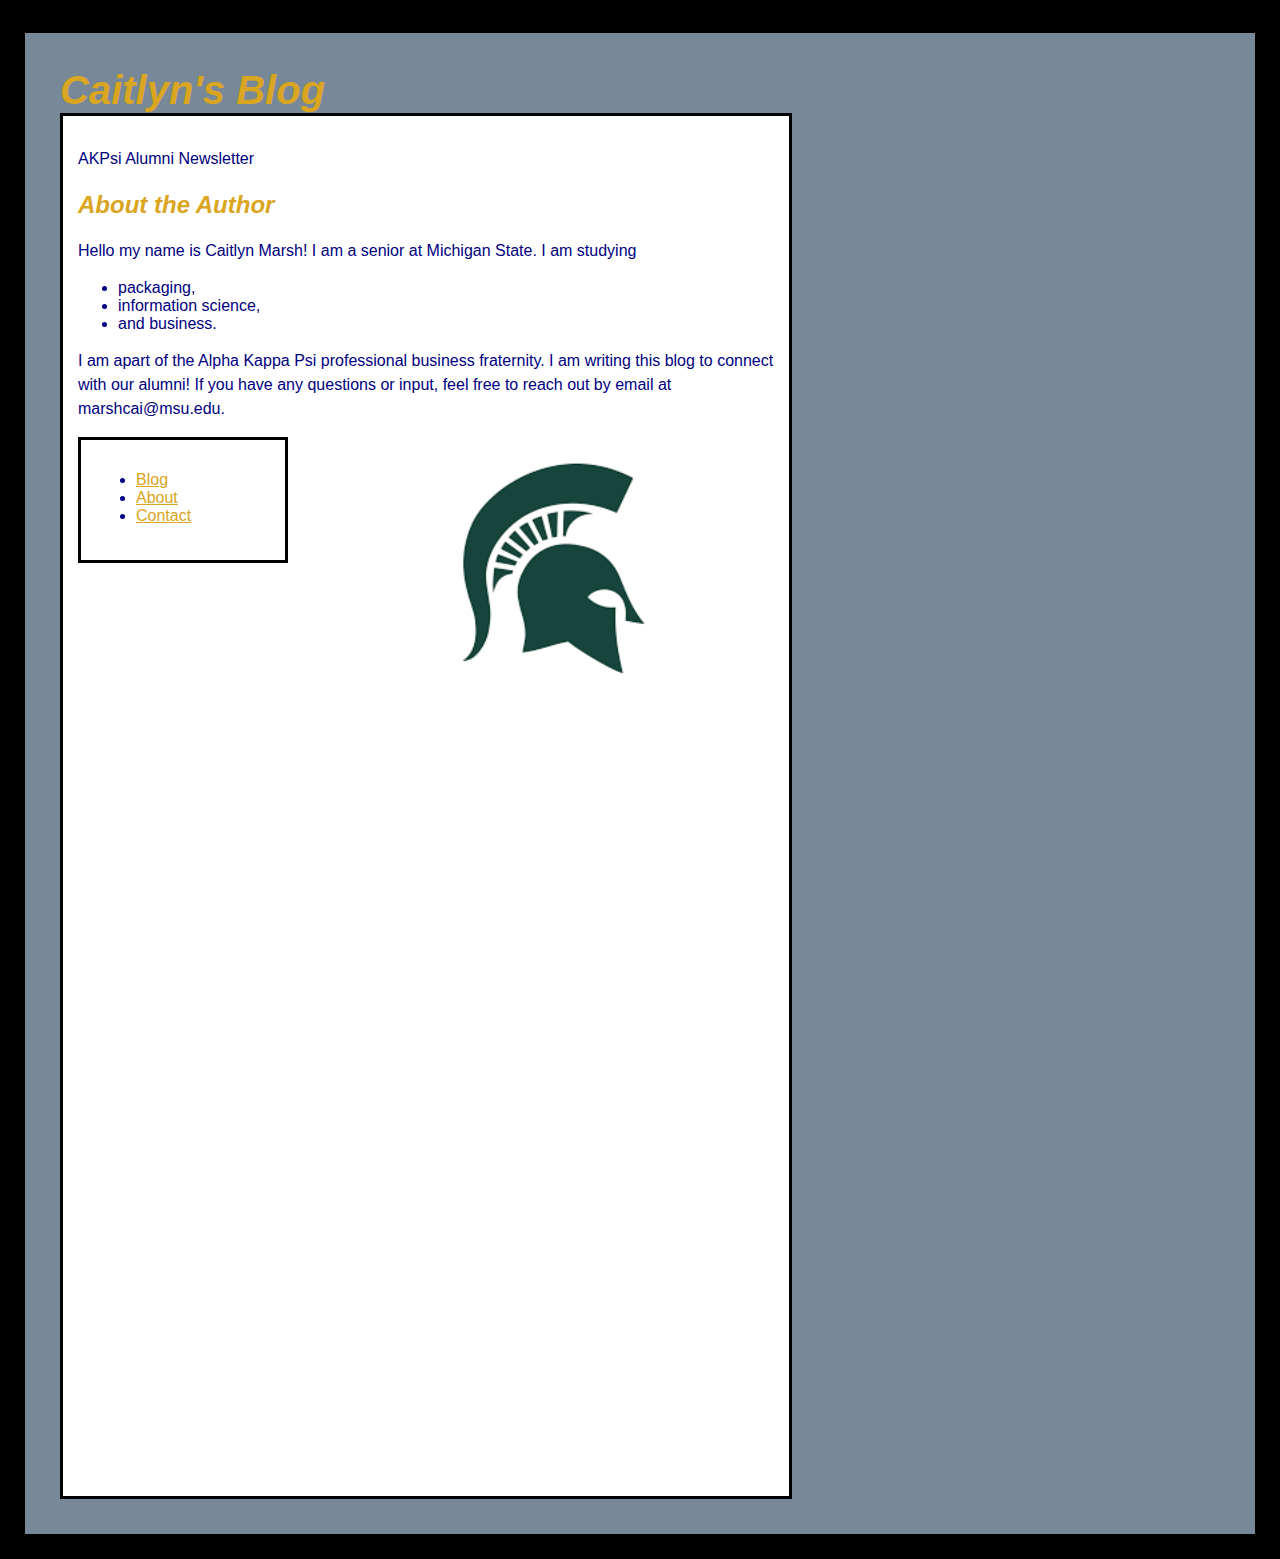
<file: about.html>
<!DOCTYPE html>
<html lang="en">
<head>
    <meta charset="UTF-8">
    <meta http-equiv="X-UA-Compatible" content="IE=edge">
    <meta name="viewport" content="width=device-width, initial-scale=1.0">
    <title>Document</title>
    <link rel="stylesheet" href="style.css">
</head>
    <body>
        <header>
            <h1>Caitlyn's Blog</h1>
        </header>
        
            <div class="wrapper">
                <div class="main">
                    <p>AKPsi Alumni Newsletter</p>
                    <h2>About the Author</h2>
                   
            <p> Hello my name is Caitlyn Marsh! I am a senior at Michigan State.
                I am studying 
            </p>
                    <ul>
                        <li>packaging,</li>
                        <li>information science,</li>
                        <li>and business.</li>
                    </ul>
               <p>
                I am apart of the Alpha Kappa Psi professional business fraternity. 
                I am writing this blog to connect with our alumni! If you have any questions
                or input, feel free to reach out by email at marshcai@msu.edu.
               </p> 
            
            <img  src="[data-uri]" alt="spartan head">
               
                <div class="sidebar">
                  <nav>
                    <ul>
                        <li><a href="index.html">Blog</a></li>
                        <li><a href="about.html">About</a></li>     
                        <li><a href="contact.html">Contact</a></li> 
                    </ul> 
                </nav>
                </div>
              </div>  
           
            </div>
    </body>
</html>
</file>
<file: style.css>
html {
    background: black;
}
a[href] {
    color:goldenrod;
}
body {
    font-family: Arial, Helvetica, sans-serif;
    margin: 25px;
    padding: 35px;
    color: black;
    border-top: 8px solid black;
    background: lightslategray;
}
.wrapper {
    display: flex;
    justify-content: space-between;
  }
  
  .main,
  .sidebar {
    border: 3px solid black;
    padding: 15px;
    background-color: #fff;
  }
  
  .main {
    width: 60%;
    height: 150vh;
  }
  
  .sidebar {
    width: 25%;
    height: 10vh;
  }
  .wrapper2 {
    display: flex;
    justify-content: space-between;
  }
  
  .main2,
  .sidebar2 {
    border: 3px solid black;
    padding: 15px;
    background-color: #fff;
  }
  
  .main2 {
    width: 60%;
    height: 50vh;
  }
  
  .sidebar2 {
    width: 25%;
    height: 10vh;
  }
  .wrapper3 {
    display: flex;
    justify-content: space-between;
  }
  
  .main3,
  .sidebar3 {
    border: 3px solid black;
    padding: 15px;
    background-color: #fff;
  }
  
  .main3 {
    width: 60%;
    height: 250vh;
  }
  
  .sidebar3{
    width: 25%;
    height: 10vh;
  }
  img {
    float: right;
  }
h1 {
    position: sticky;  
    color: goldenrod;
    font-size: 2.5em;
    margin: 0;
    font-style: oblique;
}
h2 {
    color: goldenrod;
    font-style: oblique;
}
h3 {
    color: navy;
    font-style: italic;
}
h4 {
    color: navy;
    font-style: italic;
    font-size: larger;
}
h5 {
    color: navy;
    font-style: italic;
    font-size: larger;
}
p {
    color: navy;
    line-height: 1.5em;
}
ul {
    color: navy;
}
img {
    padding: 20px;
    width: 400px;
    display: block;
    margin-left: auto;
    margin-right: auto;
}
#blog {
    border-top: 1.5px dotted black;
}
.blog-post {
    border-bottom: 1.2px dotted black;
    padding: 2px;
    margin: 10px;
}
a {
    color: black;
}

@media (max-width: 400px) {
  body {
    position: flex;
  }
  body {
    width: 20%;
  }
}
</file>
